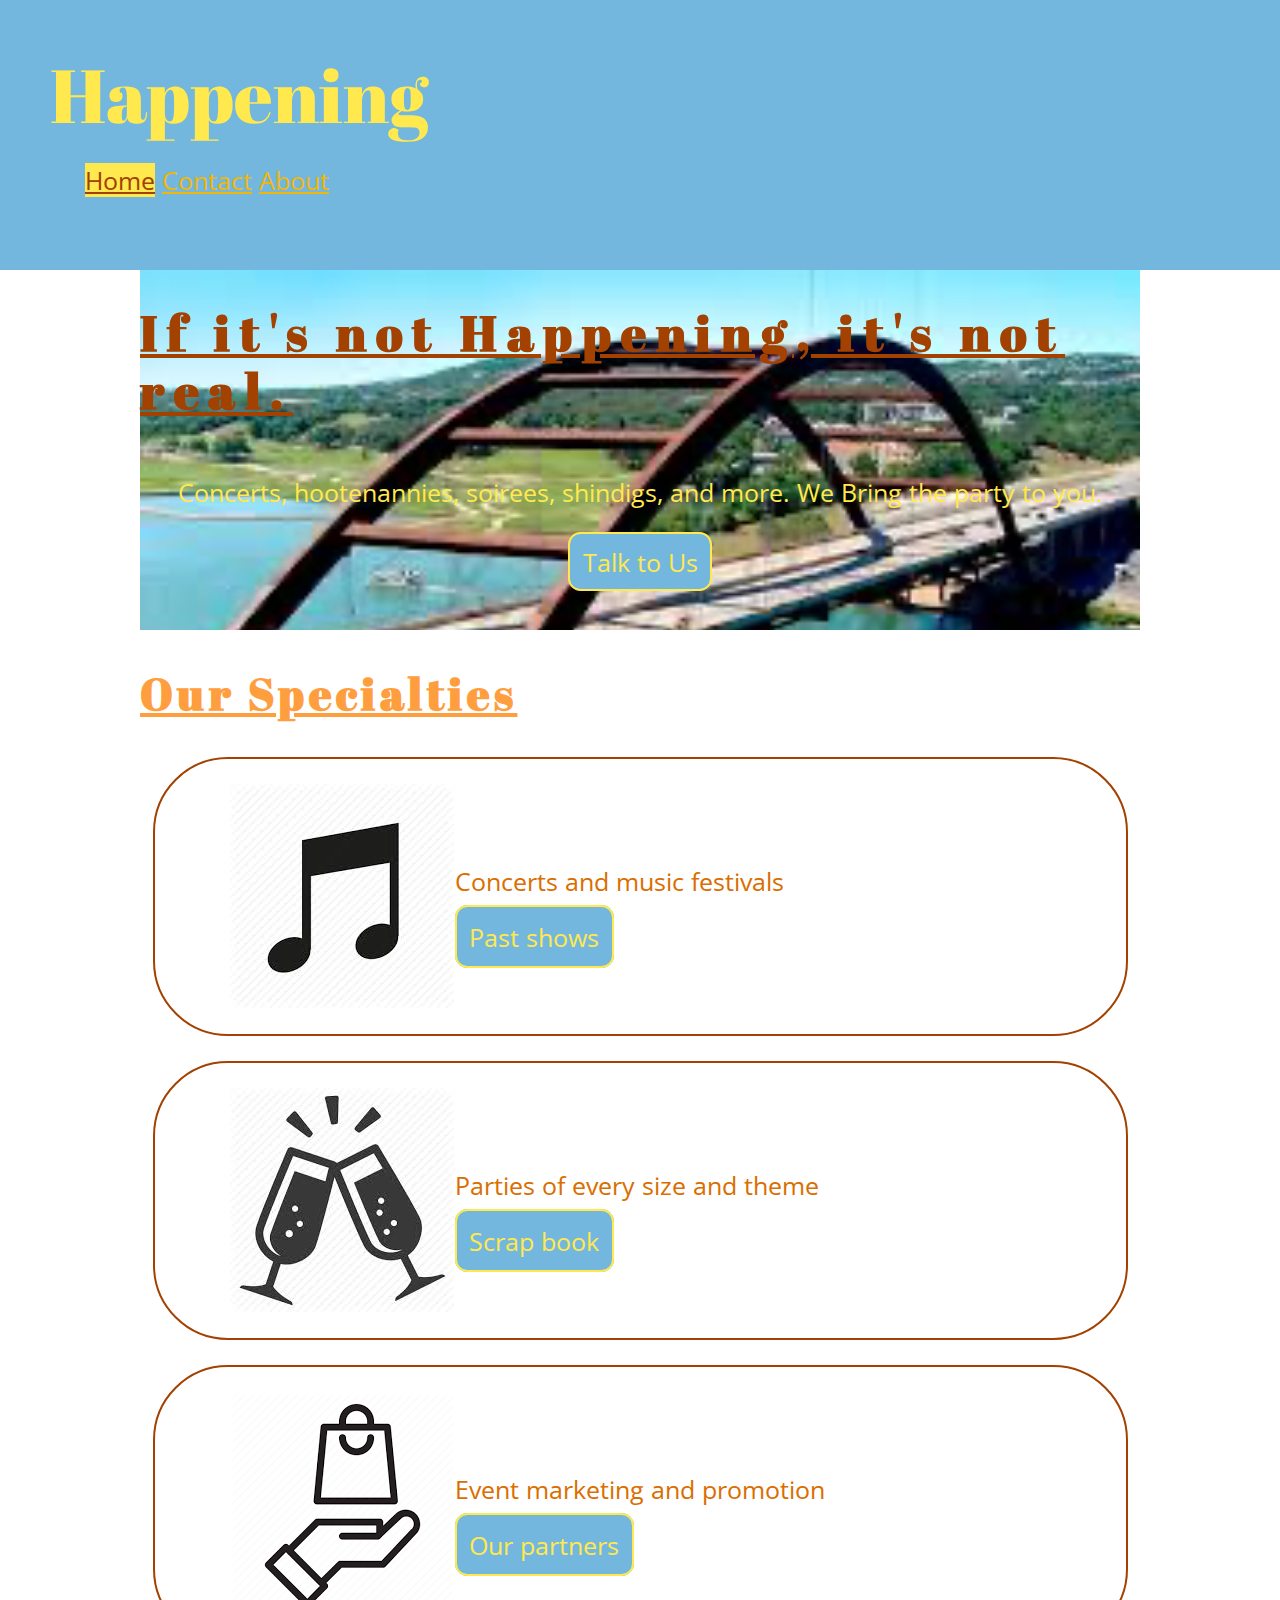
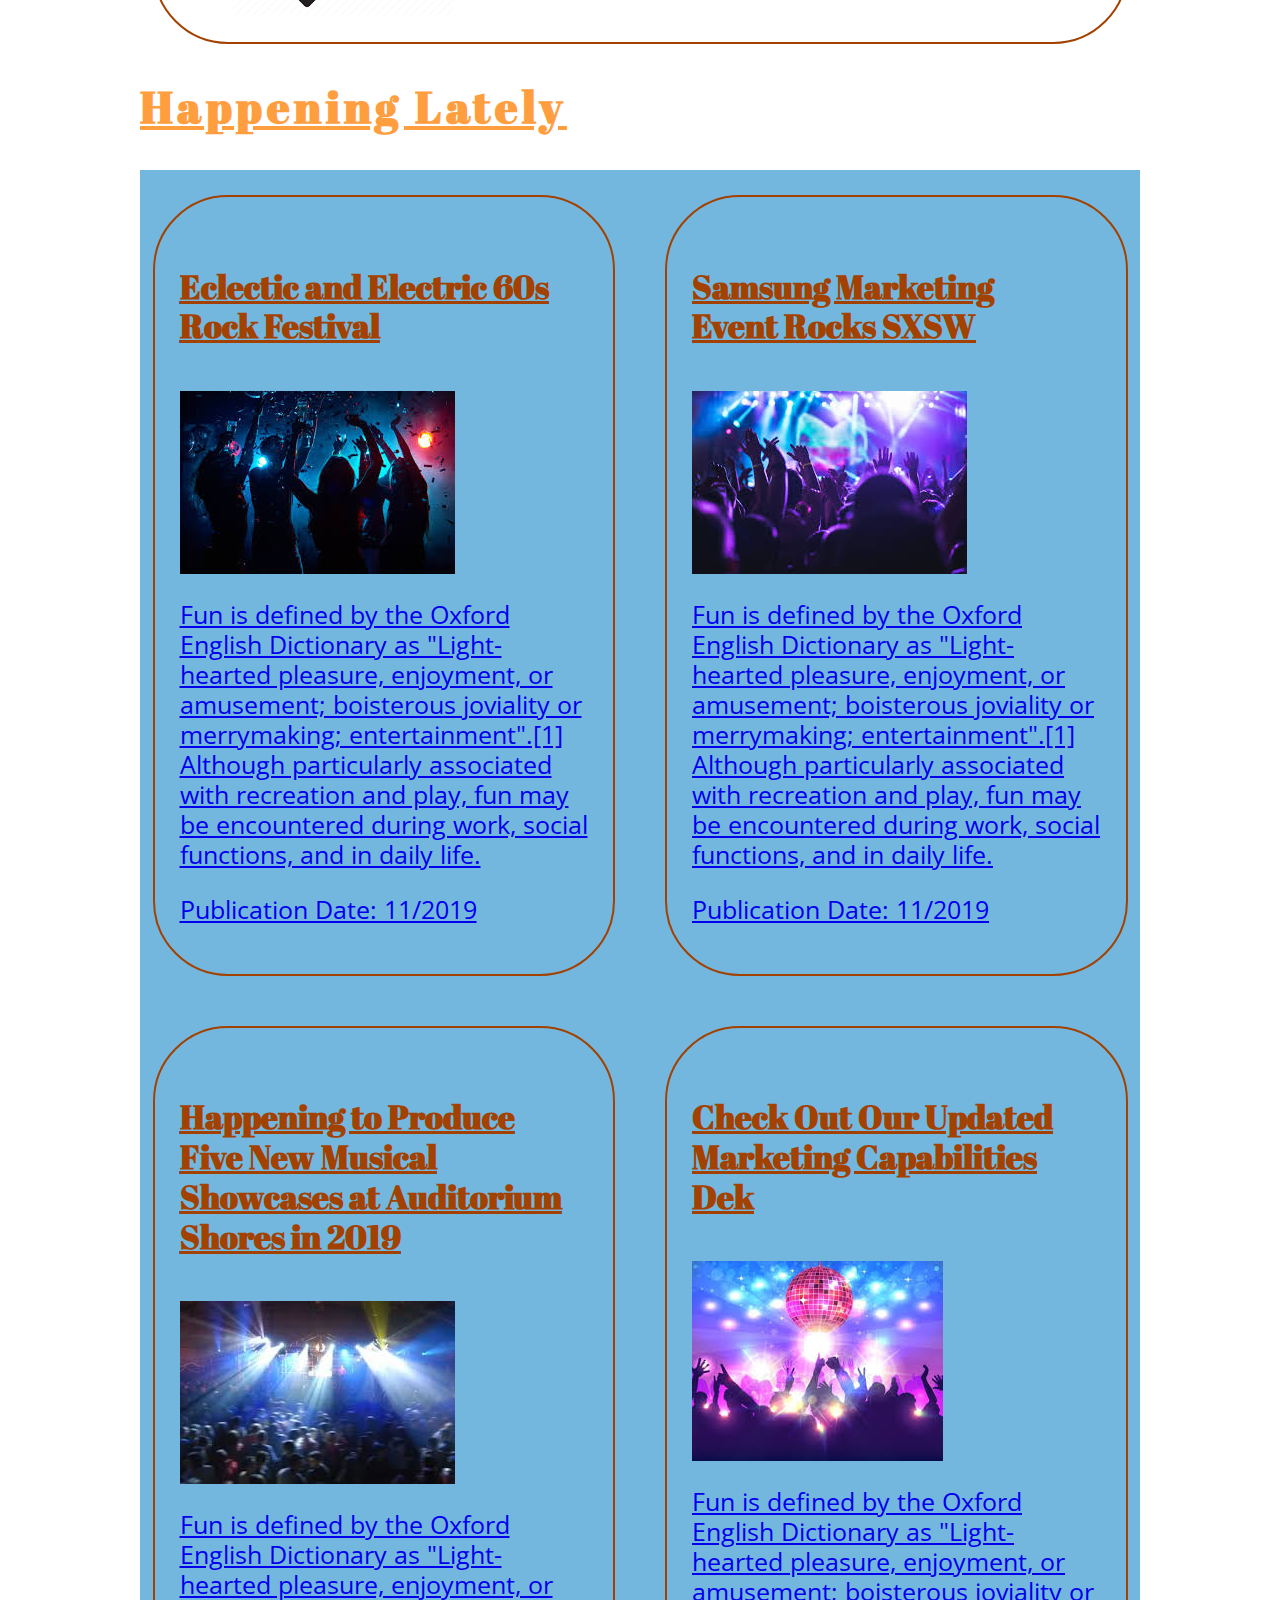
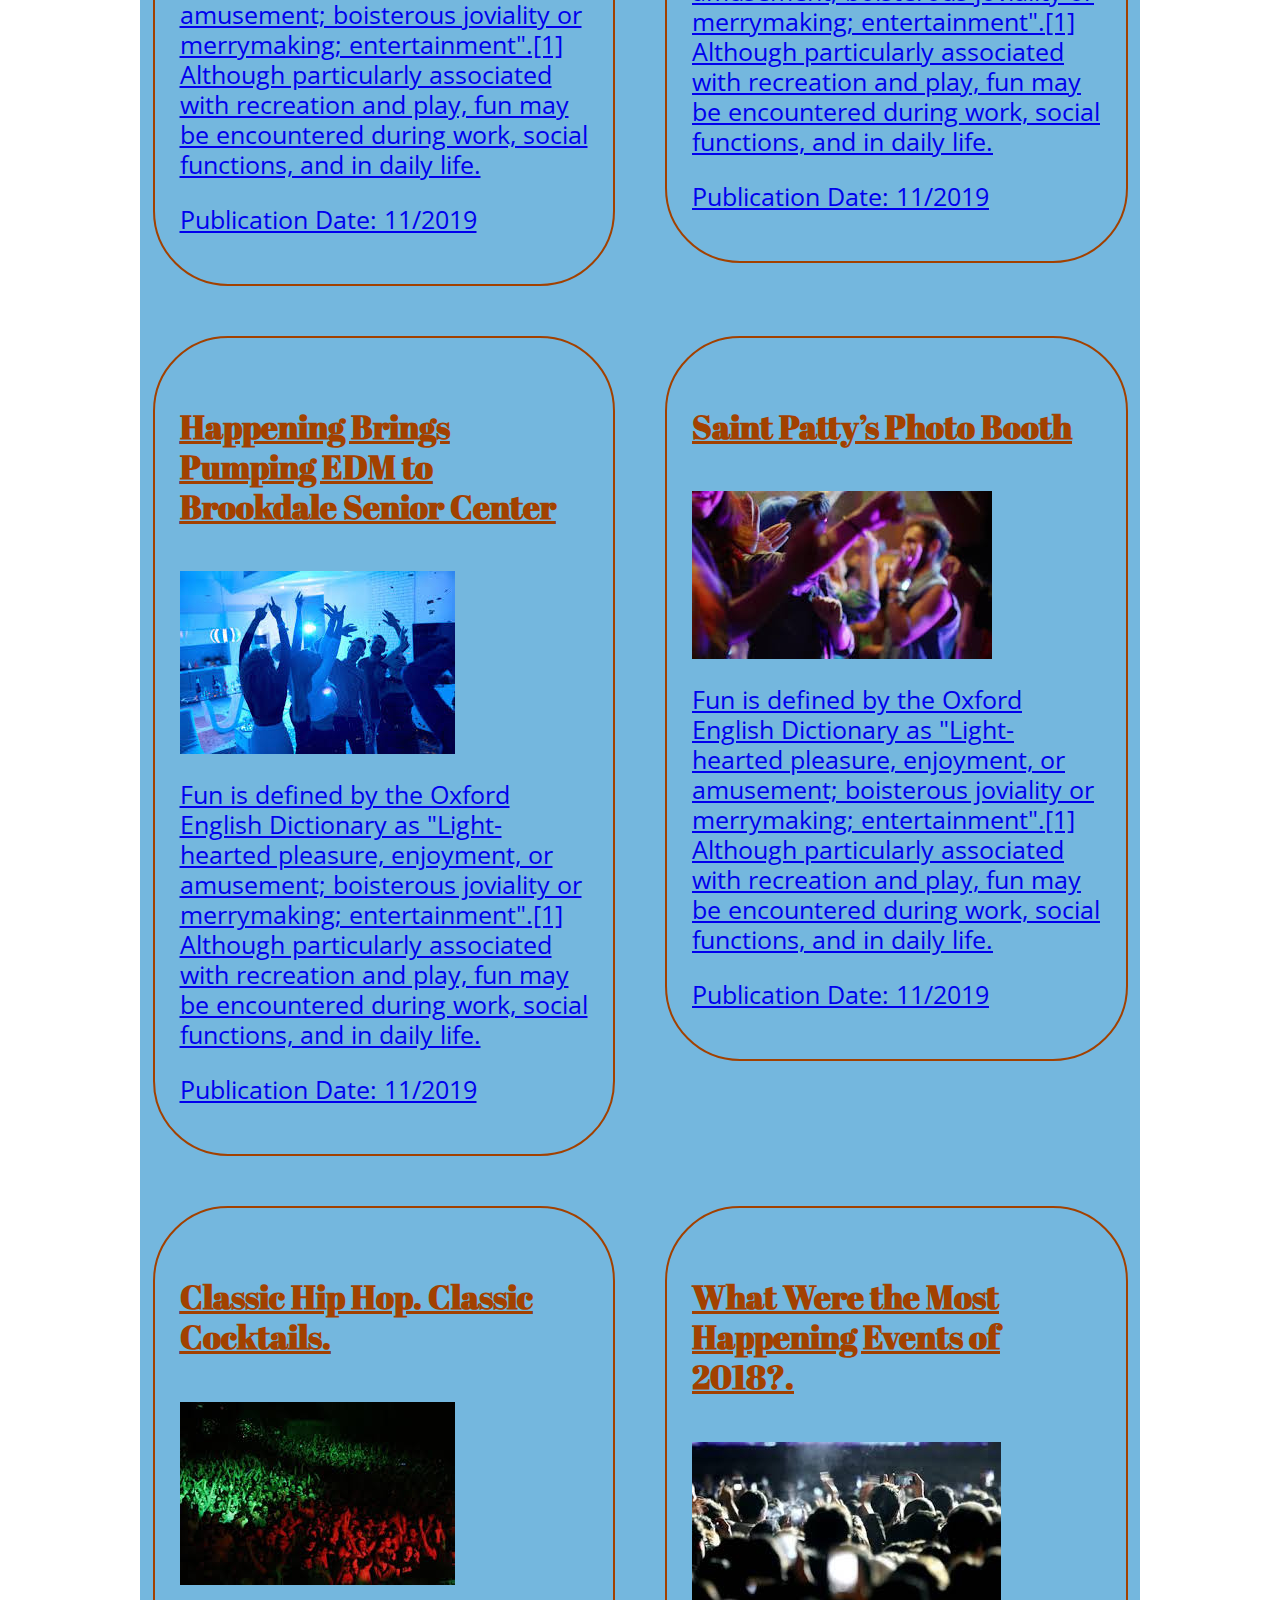
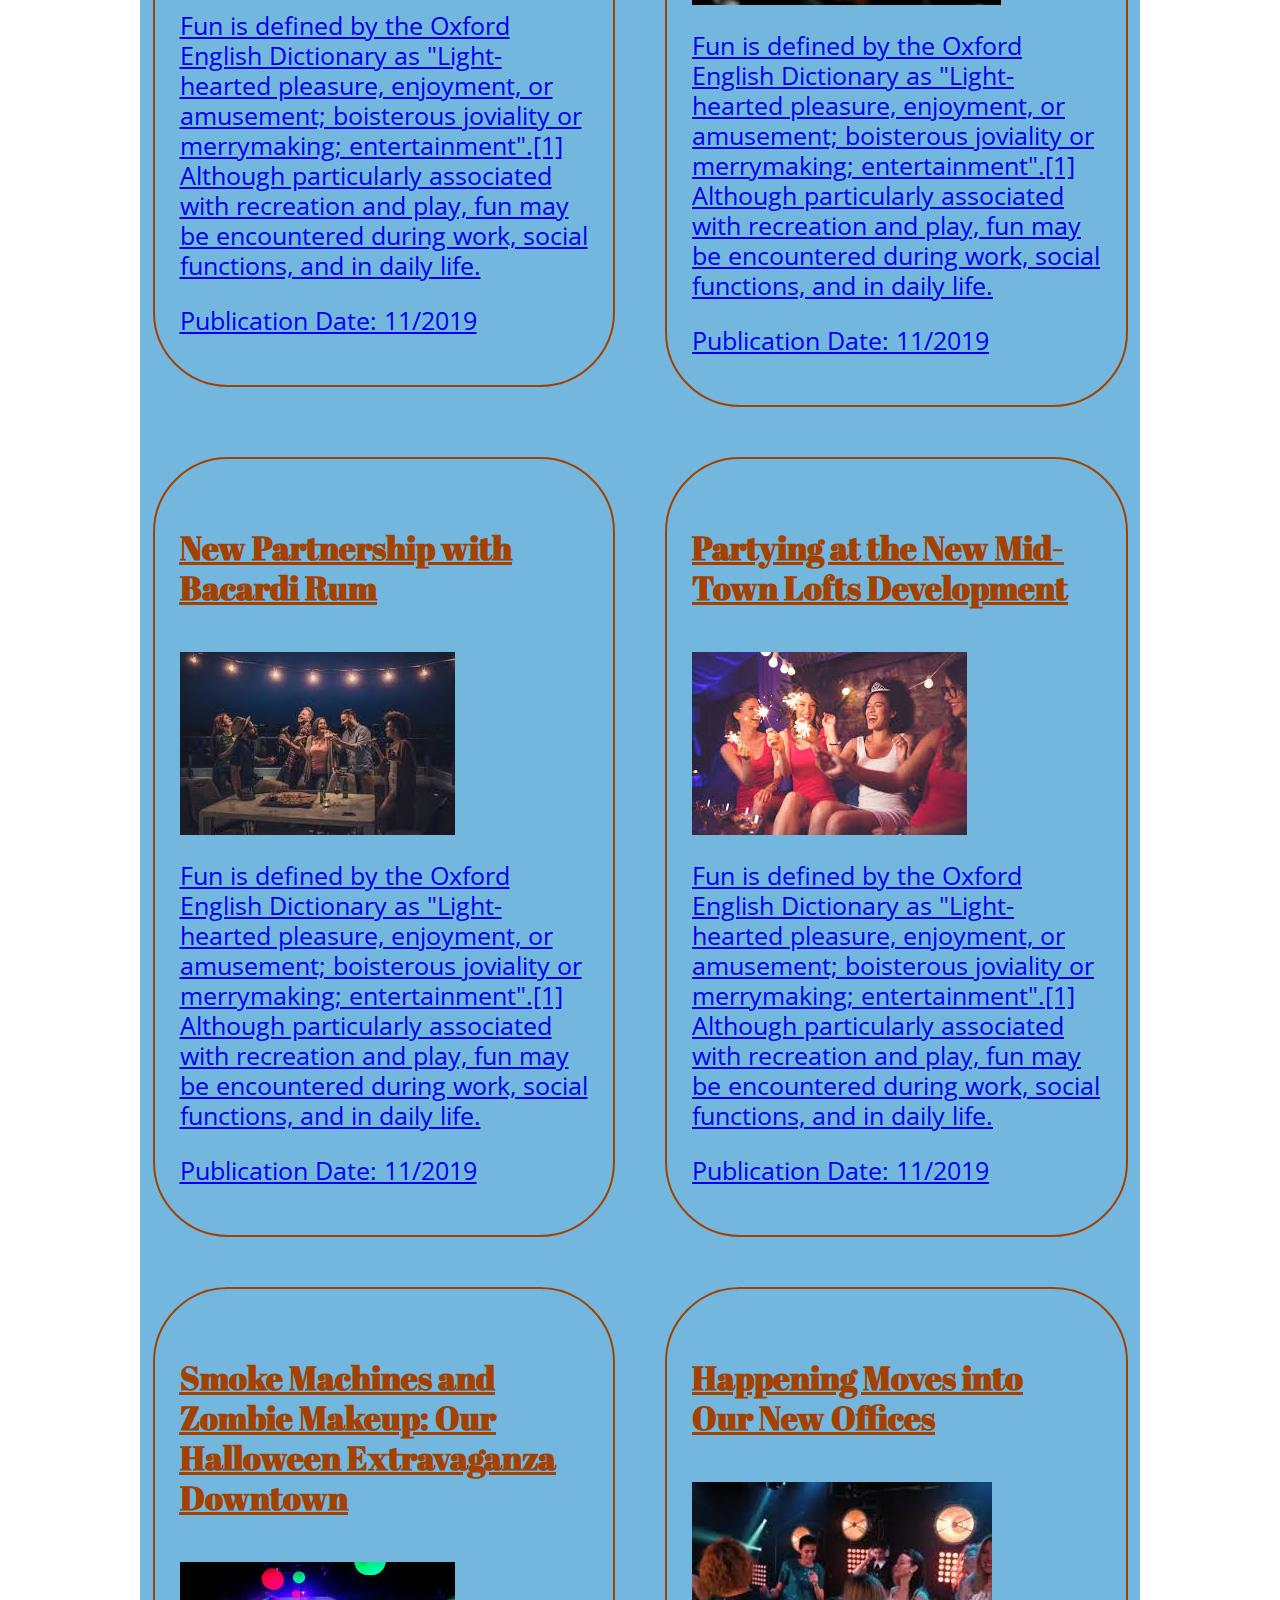
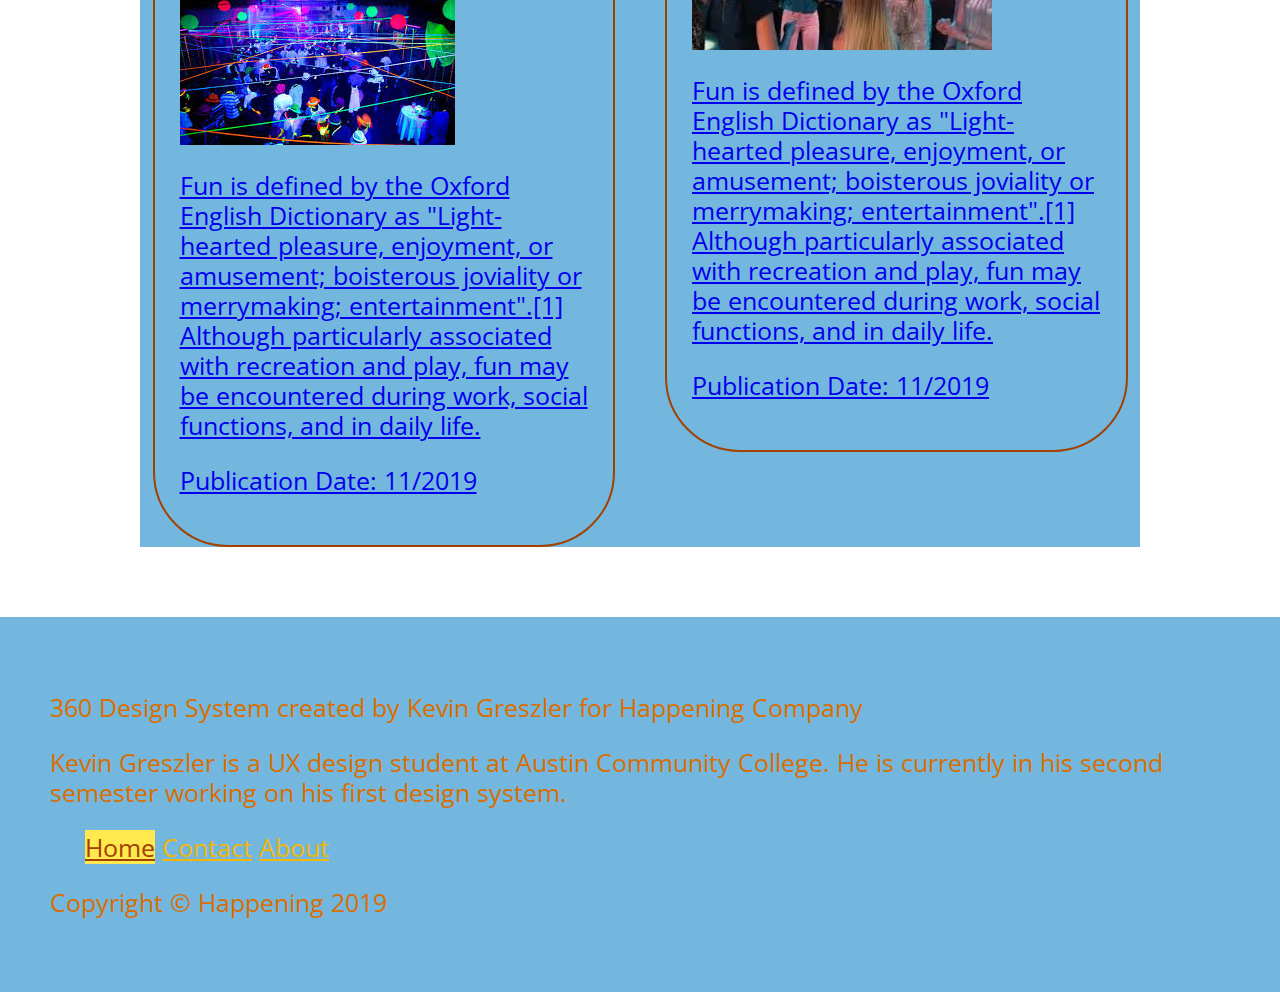
<file: index.html>
<!DOCTYPE html>
<html lang="en-us">
<head>
	<link rel="stylesheet" type="text/css" href="style.css">
	<meta charset="utf-8">
	<meta name="viewport" content="width=device-width, initial-scale=1">
	<link href="https://fonts.googleapis.com/css?family=Abril+Fatface|Open+Sans:400,400i,700&display=swap" rel="stylesheet">
	<title>360 Design System Home</title>
</head>
<body>

	<header class="site-header">
		
		<a class="logo" href="index.html">Happening</a>

		<nav class="site-navigation">
			<ul>
				<li><a href="index.html" class="current-page">Home</a></li>
				<li><a href="contact.html">Contact</a></li>
				<li><a href="about.html">About</a></li>
			</ul>
		</nav>
		
	</header>

	<main>

		<div class="hero">
			<h1>If it's not Happening, it's not real.</h1>
			<p>Concerts, hootenannies, soirees, shindigs, and more.  We Bring the party to you.</p>
			<a href="index.html" class="hero-button">Talk to Us</a>		
		</div>

		<h2>Our Specialties</h2>

		<div class="action-card">
			<img src="images/music.jpeg" alt="music note">
			<div class="action-info">
				<p>Concerts and music festivals</p>
				<a href="index.html" class="hero-button">Past shows</a>
			</div>
		</div>

		<div class="action-card">
			<img src="images/party.jpeg" alt="wine glasses">
			<div class="action-info">
				<p>Parties of every size and theme</p>
				<a href="index.html" class="hero-button">Scrap book</a>
			</div>
		</div>

		<div class="action-card">
			<img src="images/marketing.png" alt="hand holding shopping bag">
			<div class="action-info">
				<p>Event marketing and promotion</p>
				<a href="index.html" class="hero-button">Our partners</a>
			</div>
		</div>

		<h2>Happening Lately</h2>

			<div class="card-grid">
				<a href="#" onclick="return false"><div class="card">
				<div class="article-card">
					<h4>Eclectic and Electric 60s Rock Festival</h4>
					<img src="images/party1.jpeg" alt="people dancing">
				</div>
				<p>Fun is defined by the Oxford English Dictionary as "Light-hearted pleasure, enjoyment, or amusement; boisterous joviality or merrymaking; entertainment".[1] Although particularly associated with recreation and play, fun may be encountered during work, social functions, and in daily life.</p>

				<footer>
					<p>Publication Date: 11/2019</p>
				</footer>
				</div></a>
			

				<a href="#" onclick="return false"><div class="card">
					<div class="article-card">
						<h4>Samsung Marketing Event Rocks SXSW</h4>
						<img src="images/party2.jpeg" alt="people dancing">
					</div>
					<p>Fun is defined by the Oxford English Dictionary as "Light-hearted pleasure, enjoyment, or amusement; boisterous joviality or merrymaking; entertainment".[1] Although particularly associated with recreation and play, fun may be encountered during work, social functions, and in daily life.</p>

					<footer>
						<p>Publication Date: 11/2019</p>
					</footer>
					</div></a>
		

		
				<a href="#" onclick="return false"><div class="card">
				<div class="article-card">
					<h4>Happening to Produce Five New Musical Showcases at Auditorium Shores in 2019</h4>
					<img src="images/party3.jpeg" alt="people dancing">
				</div>
				<p>Fun is defined by the Oxford English Dictionary as "Light-hearted pleasure, enjoyment, or amusement; boisterous joviality or merrymaking; entertainment".[1] Although particularly associated with recreation and play, fun may be encountered during work, social functions, and in daily life.</p>

				<footer>
					<p>Publication Date: 11/2019</p>
				</footer>
				</div></a>
		

			
				<a href="#" onclick="return false"><div class="card">
				<div class="article-card">
					<h4>Check Out Our Updated Marketing Capabilities Dek</h4>
					<img src="images/partry4.jpeg" alt="people dancing">
				</div>
				<p>Fun is defined by the Oxford English Dictionary as "Light-hearted pleasure, enjoyment, or amusement; boisterous joviality or merrymaking; entertainment".[1] Although particularly associated with recreation and play, fun may be encountered during work, social functions, and in daily life.</p>

				<footer>
					<p>Publication Date: 11/2019</p>
				</footer>
				</div></a>
		

			
				<a href="#" onclick="return false"><div class="card">
				<div class="article-card">
					<h4>Happening Brings Pumping EDM to Brookdale Senior Center</h4>
					<img src="images/party5.jpeg" alt="people dancing">
				</div>
				<p>Fun is defined by the Oxford English Dictionary as "Light-hearted pleasure, enjoyment, or amusement; boisterous joviality or merrymaking; entertainment".[1] Although particularly associated with recreation and play, fun may be encountered during work, social functions, and in daily life.</p>

				<footer>
					<p>Publication Date: 11/2019</p>
				</footer>
				</div></a>
		

				<a href="#" onclick="return false"><div class="card">
				<div class="article-card">
					<h4>Saint Patty’s Photo Booth</h4>
					<img src="images/party6.jpeg" alt="people dancing">
				</div>
				<p>Fun is defined by the Oxford English Dictionary as "Light-hearted pleasure, enjoyment, or amusement; boisterous joviality or merrymaking; entertainment".[1] Although particularly associated with recreation and play, fun may be encountered during work, social functions, and in daily life.</p>

				<footer>
					<p>Publication Date: 11/2019</p>
				</footer>
				</div></a>


				<a href="#" onclick="return false"><div class="card">
				<div class="article-card">
					<h4>Classic Hip Hop. Classic Cocktails.</h4>
					<img src="images/party7.jpeg" alt="people dancing">
				</div>
				<p>Fun is defined by the Oxford English Dictionary as "Light-hearted pleasure, enjoyment, or amusement; boisterous joviality or merrymaking; entertainment".[1] Although particularly associated with recreation and play, fun may be encountered during work, social functions, and in daily life.</p>

				<footer>
					<p>Publication Date: 11/2019</p>
				</footer>
				</div></a>
		


			
				<a href="#" onclick="return false"><div class="card">
				<div class="article-card">
					<h4>What Were the Most Happening Events of 2018?.</h4>
					<img src="images/party8.jpeg" alt="people dancing">
				</div>
				<p>Fun is defined by the Oxford English Dictionary as "Light-hearted pleasure, enjoyment, or amusement; boisterous joviality or merrymaking; entertainment".[1] Although particularly associated with recreation and play, fun may be encountered during work, social functions, and in daily life.</p>

				<footer>
					<p>Publication Date: 11/2019</p>
				</footer>
				</div></a>


		
				<a href="#" onclick="return false"><div class="card">
				<div class="article-card">
					<h4>New Partnership with Bacardi Rum</h4>
					<img src="images/party9.jpeg" alt="people dancing">
				</div>
				<p>Fun is defined by the Oxford English Dictionary as "Light-hearted pleasure, enjoyment, or amusement; boisterous joviality or merrymaking; entertainment".[1] Although particularly associated with recreation and play, fun may be encountered during work, social functions, and in daily life.</p>

				<footer>
					<p>Publication Date: 11/2019</p>
				</footer>
				</div></a>
	

		
				<a href="#" onclick="return false"><div class="card">
				<div class="article-card">
					<h4>Partying at the New Mid-Town Lofts Development</h4>
					<img src="images/party10.jpeg" alt="people dancing">
				</div>
				<p>Fun is defined by the Oxford English Dictionary as "Light-hearted pleasure, enjoyment, or amusement; boisterous joviality or merrymaking; entertainment".[1] Although particularly associated with recreation and play, fun may be encountered during work, social functions, and in daily life.</p>

				<footer>
					<p>Publication Date: 11/2019</p>
				</footer>
				</div></a>
			

		
				<a href="#" onclick="return false"><div class="card">
				<div class="article-card">
					<h4>Smoke Machines and Zombie Makeup: Our Halloween Extravaganza Downtown</h4>
					<img src="images/party11.jpeg" alt="people dancing">
				</div>
				<p>Fun is defined by the Oxford English Dictionary as "Light-hearted pleasure, enjoyment, or amusement; boisterous joviality or merrymaking; entertainment".[1] Although particularly associated with recreation and play, fun may be encountered during work, social functions, and in daily life.</p>

				<footer>
					<p>Publication Date: 11/2019</p>
				</footer>
				</div></a>
			

		
				<a href="#" onclick="return false"><div class="card">
				<div class="article-card">
					<h4>Happening Moves into Our New Offices</h4>
					<img src="images/party12.jpeg" alt="people dancing">
				</div>
				<p>Fun is defined by the Oxford English Dictionary as "Light-hearted pleasure, enjoyment, or amusement; boisterous joviality or merrymaking; entertainment".[1] Although particularly associated with recreation and play, fun may be encountered during work, social functions, and in daily life.</p>

				<footer>
					<p>Publication Date: 11/2019</p>
				</footer>
				</div></a>
			
			</div>

	</main>

	<footer class="site-footer">

		<p>360 Design System created by Kevin Greszler for Happening Company</p>
		<p>Kevin Greszler is a UX design student at Austin Community College.  He is currently in his second semester working on his first design system.</p>

		<nav>
			<ul>
				<li><a href="index.html" class="current-page">Home</a></li>
				<li><a href="contact.html">Contact</a></li>
				<li><a href="about.html">About</a></li>
			</ul>
		</nav>
		
		<p>Copyright &copy; Happening 2019</p>

	</footer>



</body>
</html>
</file>
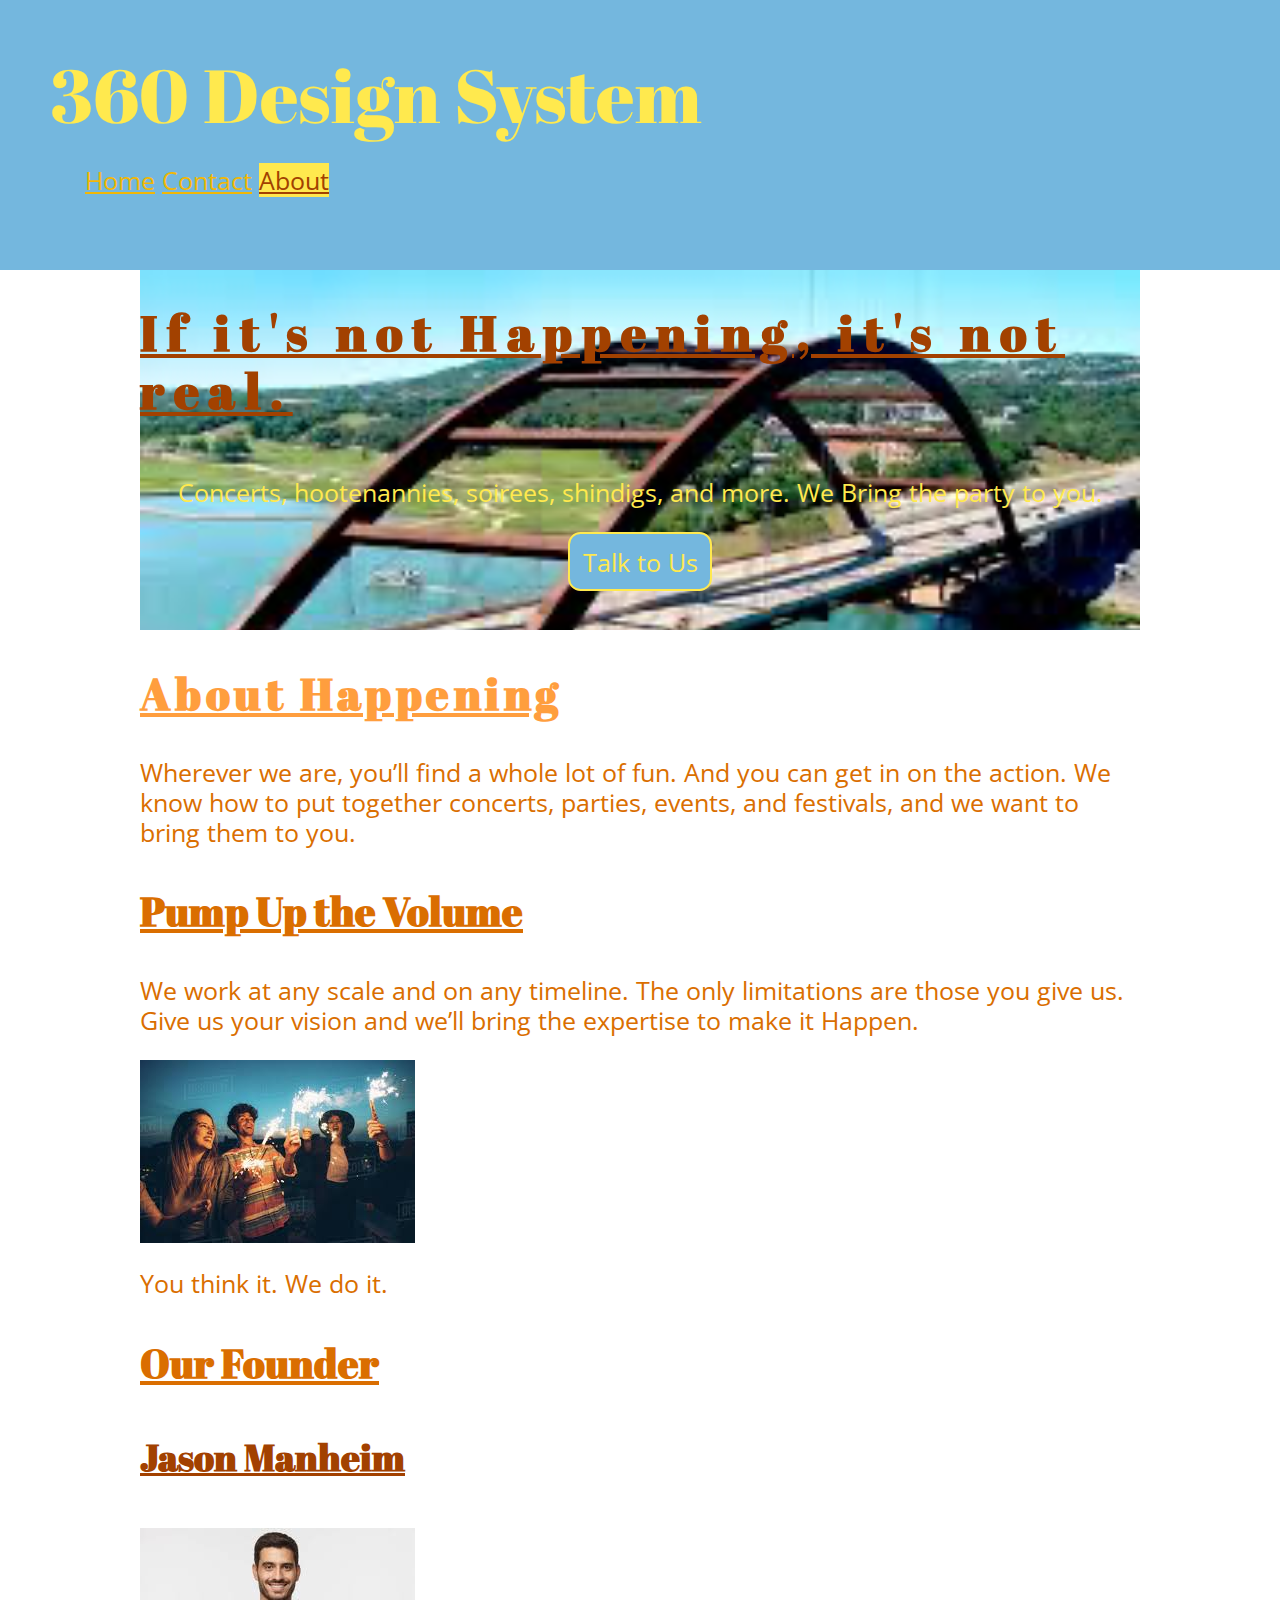
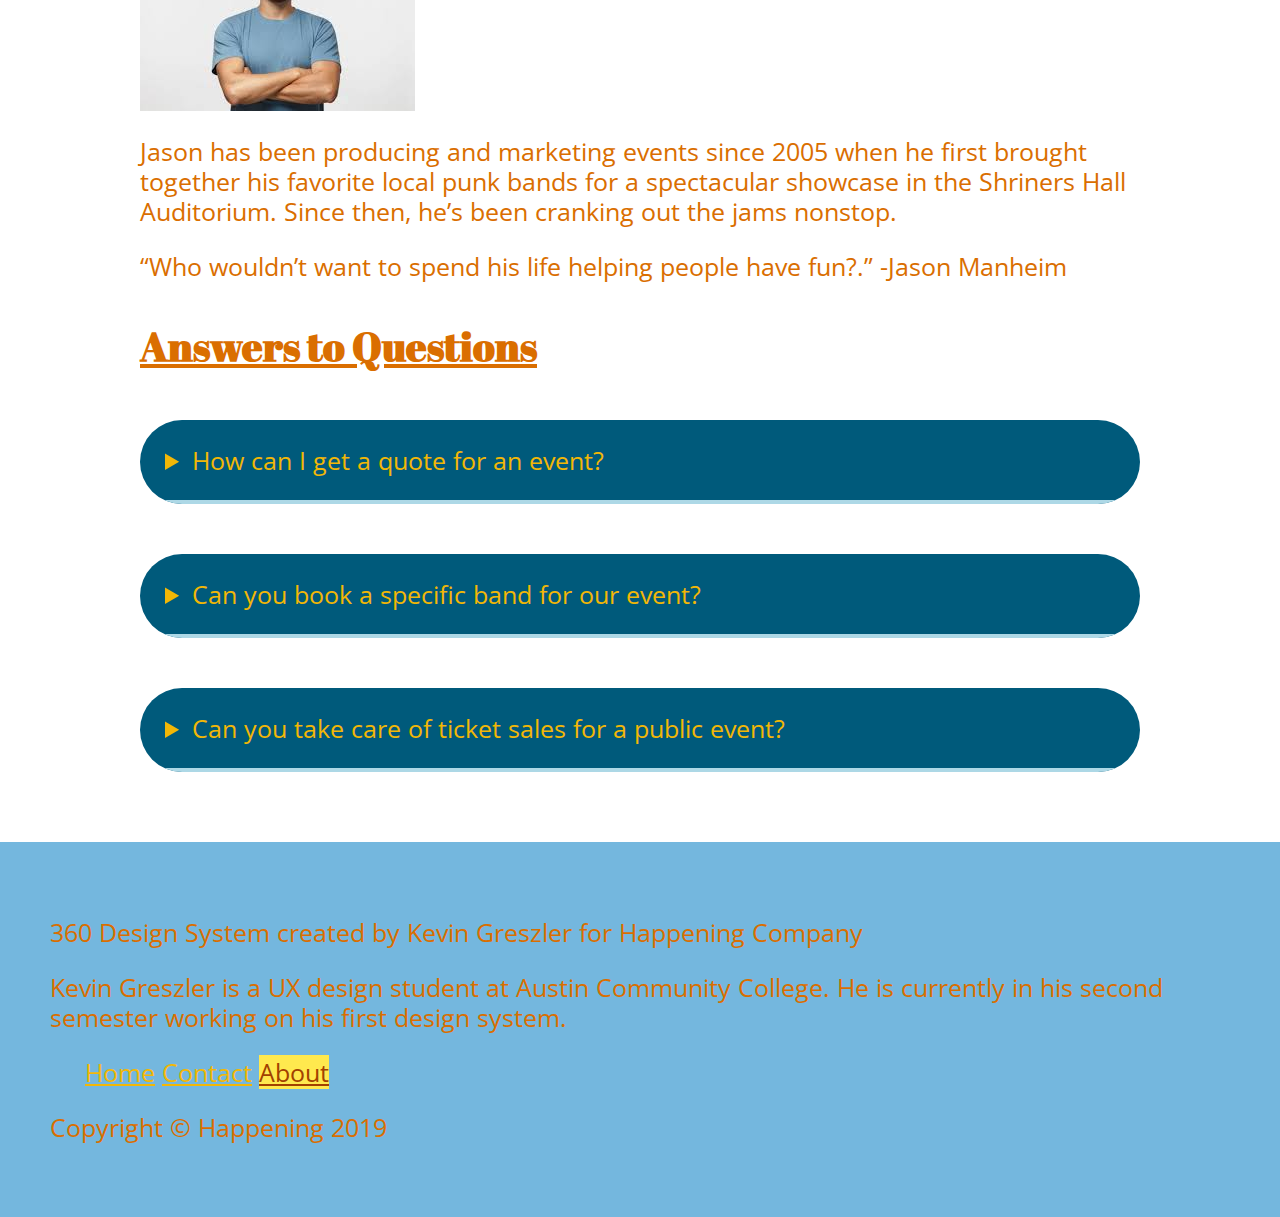
<file: about.html>
<!DOCTYPE html>
<html lang="en-us">
<head>
	<link rel="stylesheet" type="text/css" href="style.css">
	<meta charset="utf-8">
	<meta name="viewport" content="width=device-width, initial-scale=1">
	<link href="https://fonts.googleapis.com/css?family=Abril+Fatface|Open+Sans:400,400i,700&display=swap" rel="stylesheet">
	<title>360 Design System About</title>
</head>

<body>
	<header class="site-header">

		<a class="logo" href="index.html">360 Design System</a>
	

		<nav class="site-navigation">
			<ul>
				<li><a href="index.html">Home</a></li>
				<li><a href="contact.html">Contact</a></li>
				<li><a href="about.html" class="current-page">About</a></li>
			</ul>
		</nav>
		
	</header>


	<main>
		
		<div class="hero">
			<h1>If it's not Happening, it's not real.</h1>
			<p>Concerts, hootenannies, soirees, shindigs, and more.  We Bring the party to you.</p>
			<a href="index.html" class="hero-button">Talk to Us</a>		
		</div>

		<h2>About Happening</h2>
		<p>Wherever we are, you’ll find a whole lot of fun. And you can get in on the action. We know how to put together concerts, parties, events, and festivals, and we want to bring them to you.</p>

		<h3>Pump Up the Volume</h3>
		<p>We work at any scale and on any timeline. The only limitations are those you give us. Give us your vision and we’ll bring the expertise to make it Happen.</p>

		<img src="images/party13.jpeg" alt="people dancing">

		<p>You think it. We do it.</p>

		<h3>Our Founder</h4>
		<h4>Jason Manheim</h5>

		<img src="images/founder.jpeg" alt="picture of a man">
		<p>Jason has been producing and marketing events since 2005 when he first brought together his favorite local punk bands for a spectacular showcase in the Shriners Hall Auditorium. Since then, he’s been cranking out the jams nonstop.</p>

		<p>“Who wouldn’t want to spend his life helping people have fun?.” -Jason Manheim</p>

		<h3>Answers to Questions</h3>

			<details>

				<summary>How can I get a quote for an event?</summary>	

				<div>
					<p>Send us a shout on our Contact page or give us a call. We’re happy to walk you through all the ins and outs of pricing.</p>
				</div>

			</details>

			<details>

				<summary>Can you book a specific band for our event?</summary>	

				<div>
					<p>We can sure try. Every band has different requirements, schedules, and costs, but we’re happy to reach out on your behalf and try to make something work.</p>
				</div>

			</details>

			<details>

				<summary>Can you take care of ticket sales for a public event?</summary>	

				<div>
					<p>We work with a number of ticketing agencies and can set you up with someone who can handle all of your ticketing needs.</p>
				</div>

			</details>

	</main>

	<footer class="site-footer">

		<p>360 Design System created by Kevin Greszler for Happening Company</p>
		<p>Kevin Greszler is a UX design student at Austin Community College.  He is currently in his second semester working on his first design system.</p>

		<nav>
			<ul>
				<li><a href="index.html">Home</a></li>
				<li><a href="contact.html" >Contact</a></li>
				<li><a href="about.html" class="current-page">About</a></li>
			</ul>
		</nav>
		
		<p>Copyright &copy; Happening 2019</p>


	</footer>

</body>
</html>
</file>
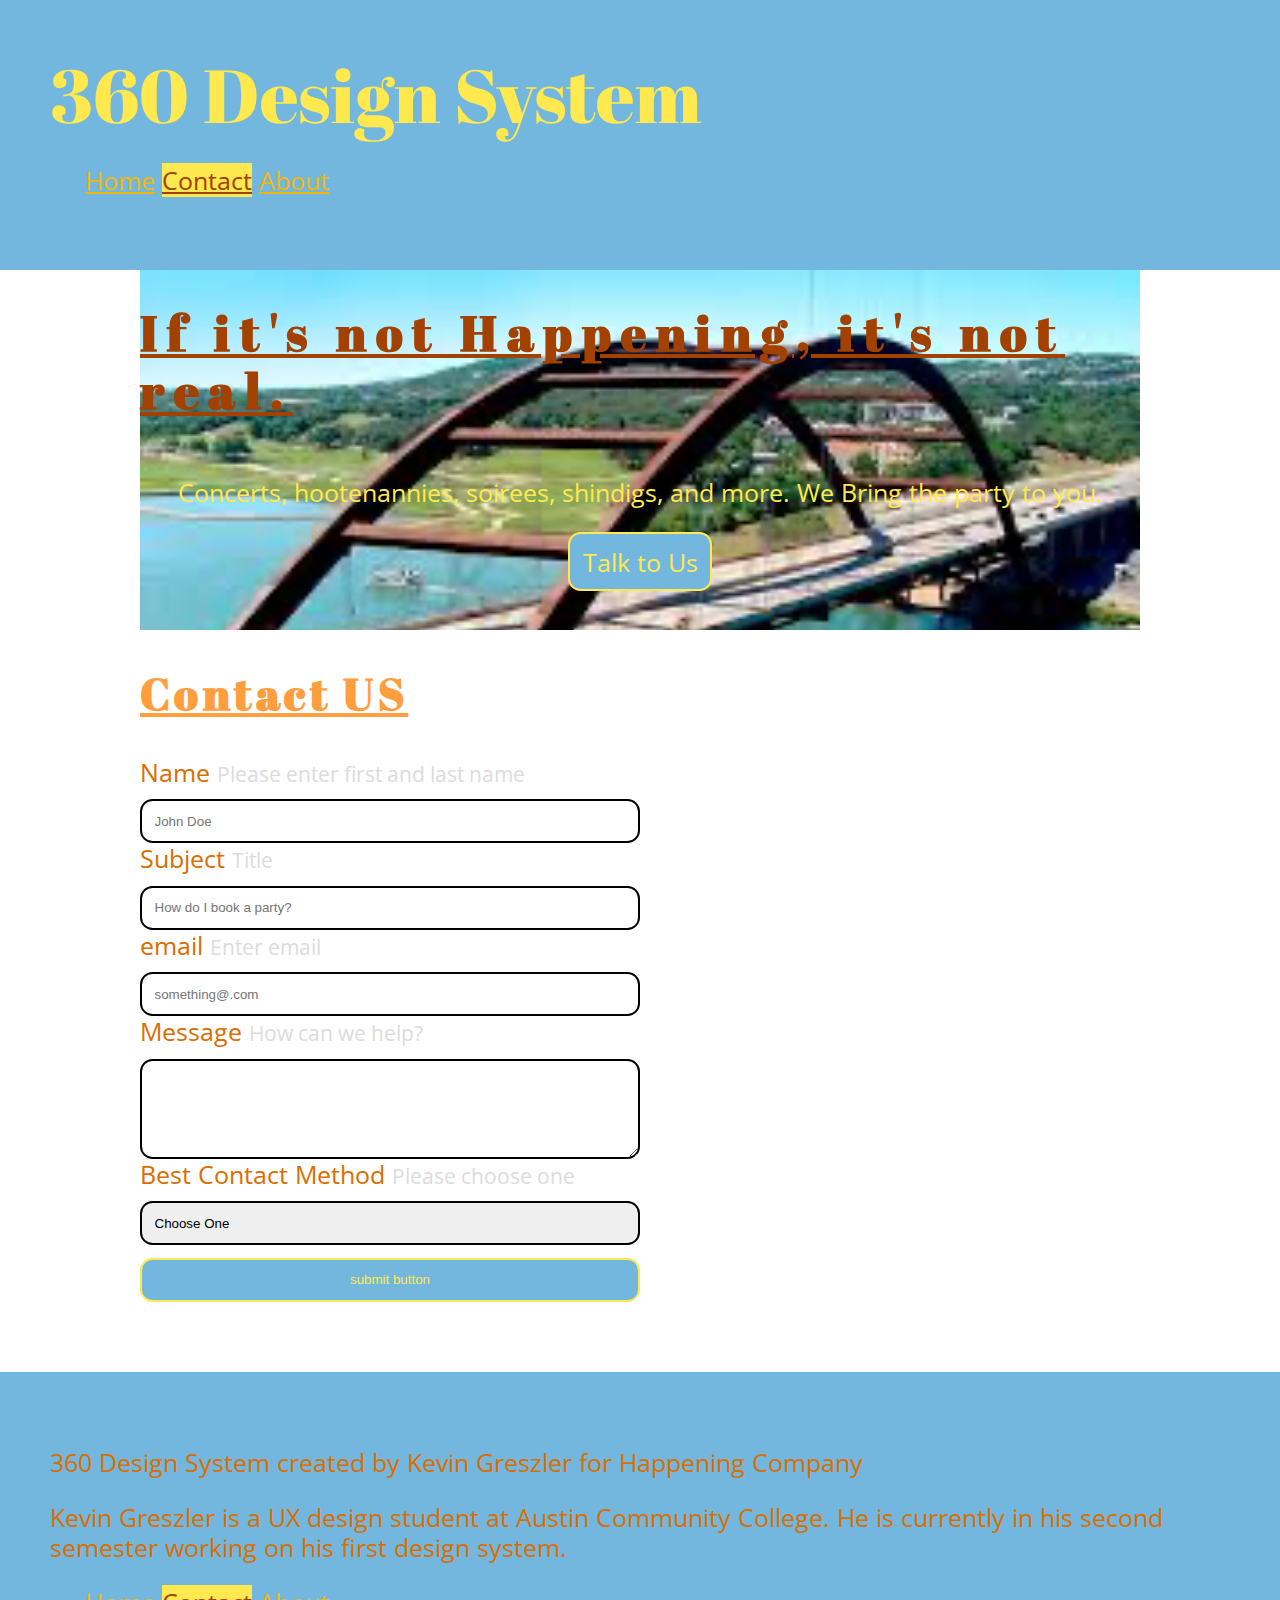
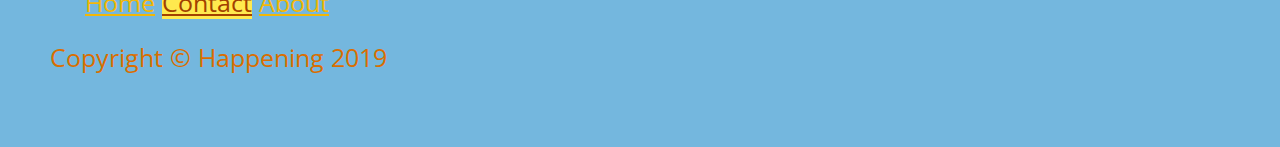
<file: contact.html>
<!DOCTYPE html>
<html lang="en-us">
<head>
	<link rel="stylesheet" type="text/css" href="style.css">
	<meta charset="utf-8">
	<meta name="viewport" content="width=device-width, initial-scale=1">
	<link href="https://fonts.googleapis.com/css?family=Abril+Fatface|Open+Sans:400,400i,700&display=swap" rel="stylesheet">
	<title>360 Design System Contact</title>
</head>

<body>
	<header class="site-header">

		<a class="logo" href="index.html">360 Design System</a>
	

		<nav class="site-navigation">
			<ul>
				<li><a href="index.html">Home</a></li>
				<li><a href="contact.html" class="current-page">Contact</a></li>
				<li><a href="about.html">About</a></li>
			</ul>
		</nav>
		
	</header>


	<main>

		<div class="hero">
			<h1>If it's not Happening, it's not real.</h1>
			<p>Concerts, hootenannies, soirees, shindigs, and more.  We Bring the party to you.</p>
			<a href="index.html" class="hero-button">Talk to Us</a>		
		</div>

		<h2>Contact US</h2>

		<label for="text">Name</label>
		<small class="help-text">Please enter first and last name</small>
		<input type="text" id="text" name="text" placeholder="John Doe">

		<label for="text">Subject</label>
		<small class="help-text">Title</small>
		<input type="text" id="text" name="text" placeholder="How do I book a party?">

		<label for="text">email</label>
		<small class="help-text">Enter email</small>
		<input type="text" id="text" name="text" placeholder="something@.com">

		<label for="textarea">Message</label>
		<small class="help-text">How can we help?</small>
		<textarea id="textarea" name="textarea" placeholder=></textarea>

		<label for="select">Best Contact Method</label>
			<small class="help-text">Please choose one</small>
			<select id="select" name="select">
				<option value="" selected disabled hidden>Choose One</option>
				<option>Email</option>
				<option>Phone Call</option>
				<option>Text</option>
			</select>

		<input type="submit" value="submit button" class="submit-button">


</main>

	<footer class="site-footer">

		<p>360 Design System created by Kevin Greszler for Happening Company</p>
		<p>Kevin Greszler is a UX design student at Austin Community College.  He is currently in his second semester working on his first design system.</p>

		<nav>
			<ul>
				<li><a href="index.html">Home</a></li>
				<li><a href="contact.html" class="current-page">Contact</a></li>
				<li><a href="about.html">About</a></li>
			</ul>
		</nav>
		
		<p>Copyright &copy; Happening 2019</p>


	</footer>

</body>
</html>
</file>
<file: style.css>
/***************************************************
// Reset
***************************************************/

/* border-box makes everything easy */
html,body,div,span,object,iframe,h1,h2,h3,h4,h5,h6,p,blockquote,pre,abbr,address,cite,code,del,dfn,em,img,ins,kbd,q,samp,small,strong,sub,sup,var,b,i,dl,dt,dd,ol,ul,li,fieldset,input,select,textarea,form,label,legend,table,caption,tbody,tfoot,thead,tr,th,td,article,aside,figure,footer,header,nav,section,main{
	box-sizing: border-box;
}

/* Better behavior for lists */
ul,ol{
	list-style-position: outside;
	margin-left: 1.4rem;
	padding-left: 0;
}

/* Keep images and videos from overspilling their bounds */
img, video{
	display: block;
	max-width :100%;
	height: auto;
}

/* Make hr just a simple line */
hr{
	display: block;
	height: 1px;
	border: 0;
	border-top: 1px solid #ccc;
	margin: 1rem 0;
	padding: 0;
}

/* Reduce quirky behavior for tables */
table{
	border-collapse: collapse;
	border-spacing: 0;
}

/* Make input text line up with other text */
input,select{
	vertical-align: middle;
}

/* Kill default borders on fieldsets */
fieldset{
	border: none;
}

/* It's rare to want an inline textarea */
textarea{
	display: block;
}

/* Make sub and sup text line up better */
sub,sup{
	font-size: 75%;
	line-height: 0;
	position: relative;
	vertical-align: baseline;
}
sup{
	top: -0.5rem;
}
sub{
	bottom: -0.25rem;
}

/* A fix for SVG display in old versions of IE. */
svg:not(:root){
	overflow: hidden;
}

/*==============================================

	Colors

===============================================*/

html {

	/* primary colors */
	--color-sunset:#f2b706;
	--color-bridge:#da6e00;
	--color-river:#4087aa;

	/* light colors */
	--color-sunset-light:#ffe94e;
	--color-bridge-light:#ff9e3e;
	--color-river-light:#74b7de;

	/* dark colors */
	--color-sunset-dark:#ba8800;
	--color-bridge-dark:#a24100;
	--color-river-dark:#005a7b;

}


/*==============================================

	Typography

===============================================*/





html {
	color: var(--color-bridge);
	font-family: var(--font-primary);
	font-size: var(--size-primary);
	margin: auto;

	/* fonts  */
	--font-primary:'Open Sans', Helvetica, sans-serif;
	--font-display:'Abril Fatface', Helvetica, cursive;

	line-height: 1.4;

	--size-ratio: 1.1;
	--size-primary: calc( 1rem * var(--size-ratio) );
	--size-plus-one: calc( var(--size-primary) * var(--size-ratio) );
	--size-plus-two: calc( var(--size-plus-one) * var(--size-ratio) );
	--size-plus-three: calc( var(--size-plus-two) * var(--size-ratio) );
	--size-plus-four: calc( var(--size-plus-three) * var(--size-ratio) );
	--size-plus-five: calc( var(--size-plus-four) * var(--size-ratio) );
	--size-plus-six: calc( var(--size-plus-five) * var(--size-ratio) );
	--size-minus-one: calc( var(--size-primary) / var(--size-ratio) );

}

body {
	margin: 0;
}


@media ( min-width: 640px ) {
	html {
		font-size: 20px;
		line-height: 1.2;
	}

}

@media ( min-width: 1140px ) {
	html {
		font-size: 25px;
	}
}

h1, h2, h3, h4, h5, h6 {
	font-family: var(--font-display);
}

h1 {
	color: var(--color-bridge-dark);
	font-size: var(--size-plus-six);
	letter-spacing: .2em;
	text-decoration: underline;
}

h2 {
	color: var(--color-bridge-light);
	font-size: var(--size-plus-five);
	letter-spacing: .1em;
	text-decoration: underline;

}

h3 {
	font-size: var(--size-plus-four);
	text-decoration: underline;
}

h4 {
	color: var(--color-bridge-dark);
	font-size: var(--size-plus-three);
	text-decoration: underline;
}

h5 {
	color: var(--color-bridge-light);
	font-size: var(--size-plus-two);
	text-decoration: underline;
}

h6 {
	font-size: var(--size-plus-one);
	text-decoration: underline;
}


.featured-text {
	color:#c0c0c0 ;
	font-size: var(--size-plus-one);
	margin: 2rem 0 2rem;
}


.tertiary-text {
	color: #dcdcdc;
	font-size: var(--size-minus-one);
	margin: 2rem 0 2rem;
}

blockquote {
	color: #74b7de; 
}

cite {
	color: #005a7b;
}

img {
	max-width: 100%;
}



/*===============================================

	Header Component

=================================================*/

.site-header {
	background-color: var(--color-river-light);
	padding: 2rem;
}

.site-navigation li {
	display: block;
}

.site-navigation ul {
	padding-left: 0;
}

.logo {
	color: var(--color-sunset-light);
	font-family: var(--font-display);
	font-size: 3rem;
	text-decoration: none;
}



/*===============================================

Page Nav Component

=================================================*/
nav a {
	color: var(--color-sunset);
	
}

nav a:visited {
	color: var(--color-sunset-dark);
	
}

nav a:hover {
	color: var(--color-sunset-light);
	
}

nav a:active {
	color: var(--color-bridge-dark);
}

.current-page {
	color: var(--color-bridge-dark);
	background-color: var(--color-sunset-light);
}

@media ( min-width: 640px ) {
	.site-navigation li {
		display: inline-block;
	}
}

/*===============================================

	Main Component

=================================================*/

.identity {
	list-style: none;
	
}

main {
	margin: auto;
	margin-bottom: 70px;
	max-width: 40rem;
	
}

main a:hover {
	color: var(--color-sunset-light);
	
}

main a:focus {
	background: var(--color-river-light);
}

main a:active {
	color: var(--color-bridge-dark)
}

/*=============================================

	Buttons

==============================================*/

.hero-button {
	background-color: var(--color-river-light);
	border: 2px solid;
	border-radius: .5rem;
	color: var(--color-sunset-light);
	padding: .5rem;
	text-decoration: none;

}

.hero-button:hover {
	background-color: var(--color-river-dark);

}

.hero-button:focus {
	background-color: var(--color-bridge);
	outline: none;

}

.hero-button:active {
	color: var(--color-bridge-light);

}


.normal-button {
	background-color: var(--color-river-dark);
	border: 2px solid;
	border-radius: .5rem;
	color: var(--color-sunset);
	padding: .5rem;
	text-decoration: none;

}

.normal-button:hover {
	background-color: var(--color-sunset);
	color: var(--color-river-dark);
}

.normal-button:focus {
	background-color: var(--color-sunset-dark);
	outline: none;

}

.normal-button:active {
	color: var(--color-sunset);
}

.tertiary-button {
	background-color: white;
	border: 2px solid;
	border-radius: .5rem;
	color: var(--color-sunset);
	padding: .5rem;
	text-decoration: none;
}

.tertiary-button:hover {
	color: var(--color-sunset-dark);
}

.tertiary-button:focus {
	color: var(--color-river-dark);
	outline: none;
}

.tertiary-button:active {
	background-color: var(--color-bridge);
}

.modal-buttons {
	padding-left: 12rem;
	padding-top: 2rem;
}

.submit-button {
	background-color: var(--color-river-light);
	border: 2px solid;
	border-radius: .5rem;
	color: var(--color-sunset-light);
	padding: .5rem;
	text-decoration: none;
}

.submit-button-hover {
	background-color: var(--color-river-dark);
	border: 2px solid;
	border-radius: .5rem;
	color: var(--color-sunset-light);
	padding: .5rem;
	text-decoration: none;
}

.submit-button-active {
	background-color: var(--color-bridge-dark);
	color: var(--color-bridge);
	border: 2px solid var(--color-bridge);
	border-radius: .5rem;
	color: var(--color-sunset-light);
	padding: .5rem;
	text-decoration: none;
}

.submit-button-focus {
	background-color: var(--color-bridge);
	border: 2px solid;
	border-radius: .5rem;
	color: var(--color-sunset-light);
	outline: none;
	padding: .5rem;
	text-decoration: none;
}

button {
	background-color: var(--color-river-light);
	border: 2px solid;
	border-radius: .5rem;
	color: var(--color-sunset-light);
	padding: .5rem;
	text-decoration: none;
}

.hover-button {
	background-color: var(--color-river-dark);
	border: 2px solid;
	border-radius: .5rem;
	color: var(--color-sunset-light);
	padding: .5rem;
	text-decoration: none;
}

.active-button {
	background-color: var(--color-bridge-dark);
	color: var(--color-bridge);
	border: 2px solid var(--color-bridge);
	border-radius: .5rem;
	color: var(--color-sunset-light);
	padding: .5rem;
	text-decoration: none;
}

.focus-button {
	background-color: var(--color-bridge);
	border: 2px solid;
	border-radius: .5rem;
	color: var(--color-sunset-light);
	outline: none;
	padding: .5rem;
	text-decoration: none;
}

/*=============================================

	Form Inputs

==============================================*/

input, select, textarea {
	border: 2px solid;
	border-radius: .5rem;
	box-sizing: border-box;
	display: block;
	margin-top: .5rem;
	min-width: 50%;
	padding: .5rem;
	-webkit-appearance:none;
}

textarea {
	min-height: 4rem;
}

.help-text {
	color:#dcdcdc;
}

input[disabled] {
	opacity: .5;
}

textarea[disabled] {
	opacity: .5;
}

.focus {
	border: solid var(--color-sunset-dark);
}

.error {
	border: solid red;
}

.error-message {
	color: red;
}



/*=============================================

	Examples

==============================================*/

.heading-examples {
	text-decoration: none;
}

.display-font {
		font-family: var(--font-display);
}

.primary-font {
	font-family: var(--font-primary);
}

.display {
	font-family: Arial;
}

.primary {
	font-family: Arial;
}

details {
	background-color: var(--color-river);
	border-radius: 2.5rem;
	color: var(--color-sunset);
	margin: 2rem 0;
	overflow: hidden;
}

summary {
	background-color: var(--color-river-dark);
	border-bottom: 4px solid lightblue;
	padding: 1rem;
}

details div {
	padding: 2rem;
}

dialog {
	border: none;
	border-bottom: 10px solid var(--color-bridge-dark);
	border-top: 10px solid var(--color-bridge-dark);
	border-radius: 2rem;
	box-shadow: 7px 7px 7px rgba( 0, 0, 0, .5 );
	margin: 2rem;
	padding: 1rem;
}

dialog[open] {
	animation: fade-in .2s;
}

@keyframes fade-in {
	0% {
		opacity: 0;
	}

	100% {
		opacity: 1;
	}
}

.error-notification {
	align-items:  center;
	border-color: red;
	border-style: solid;
	color: black;
	display: flex;
	flex-direction: row;
	justify-content: space-around;
}


.warning {
	align-items: center;
	border-color: yellow;
	border-style: solid;
	color: black;
	display: flex;
	flex-direction: row;
	justify-content: space-around;
}

.neutral {
	align-items: center;
	border-color: lightblue;
	border-style: solid;
	color: black;
	display: flex;
	flex-direction: row;
	justify-content: space-around;
}


.success {
	align-items: center;
	border-color: green;
	border-style: solid;
	color: black;
	display: flex;
	flex-direction: row;
	justify-content: space-around;
}


/*=============================================

	Hero Block

==============================================*/

.hero {
	align-items: center;
	background-image: url(images/bridge.svg);
	background-position: cover;
	background-size: cover;
	color: var(--color-sunset-light);
	display: flex;
	flex-direction: column;
	min-height: 40vh;

}

/*=============================================

	Cards

==============================================*/

.card {
	border: 2px solid var(--color-bridge-dark);
	border-radius: 3rem;
	display: block;
	padding: 1rem;
	margin-top: 1rem;
	margin-left: .5rem;
	margin-right: .5rem;

}

.article-card {
	align-items: center;
	display: flex;
	padding-right: 1rem;
}

.article-card h4 {
	font-size: var(--size-plus-two);
}

.profile-card {
	border: 2px solid var(--color-bridge-dark);
	border-radius: 3rem;
	display: flex;
	overflow: hidden;
}

.profile-info {
	display: block;
	padding-left: 1rem;
}

.action-card {
	align-items: center;
	border: 2px solid var(--color-bridge-dark);
	border-radius: 3rem;
	display: flex;
	margin-top: 1rem;
	margin-left: .5rem;
	margin-right: .5rem;
	overflow: hidden;
	padding-bottom: 1rem;
	padding-left: 3rem;
	padding-top: 1rem;

}

.action-info {
	display: block;

}

.card-grid {
	display: grid;
	grid-gap: 1rem;
}

@media (min-width: 900px ) {

	.article-card {
		display: block;
	}

	.card-grid {
		background-color: var(--color-river-light);
		grid-template-columns: repeat( 2, 1fr );

	}

	.featured-1 {
		grid-column-start: 1;
		grid-column-end: 3;
	}

	.card-callouts {
		display: grid;
		grid-template-columns: repeat( 3, 1fr );





	}
}



/*=============================================

	Footer Component

==============================================*/

.site-footer {
	background-color: var(--color-river-light);
	padding: 2rem;
}

.site-footer li {
	display: inline;
}

.site-footer ul {
	padding-left: 0;
}

.site-footer p {
	color: var(--color-bridge);
}
</file>
